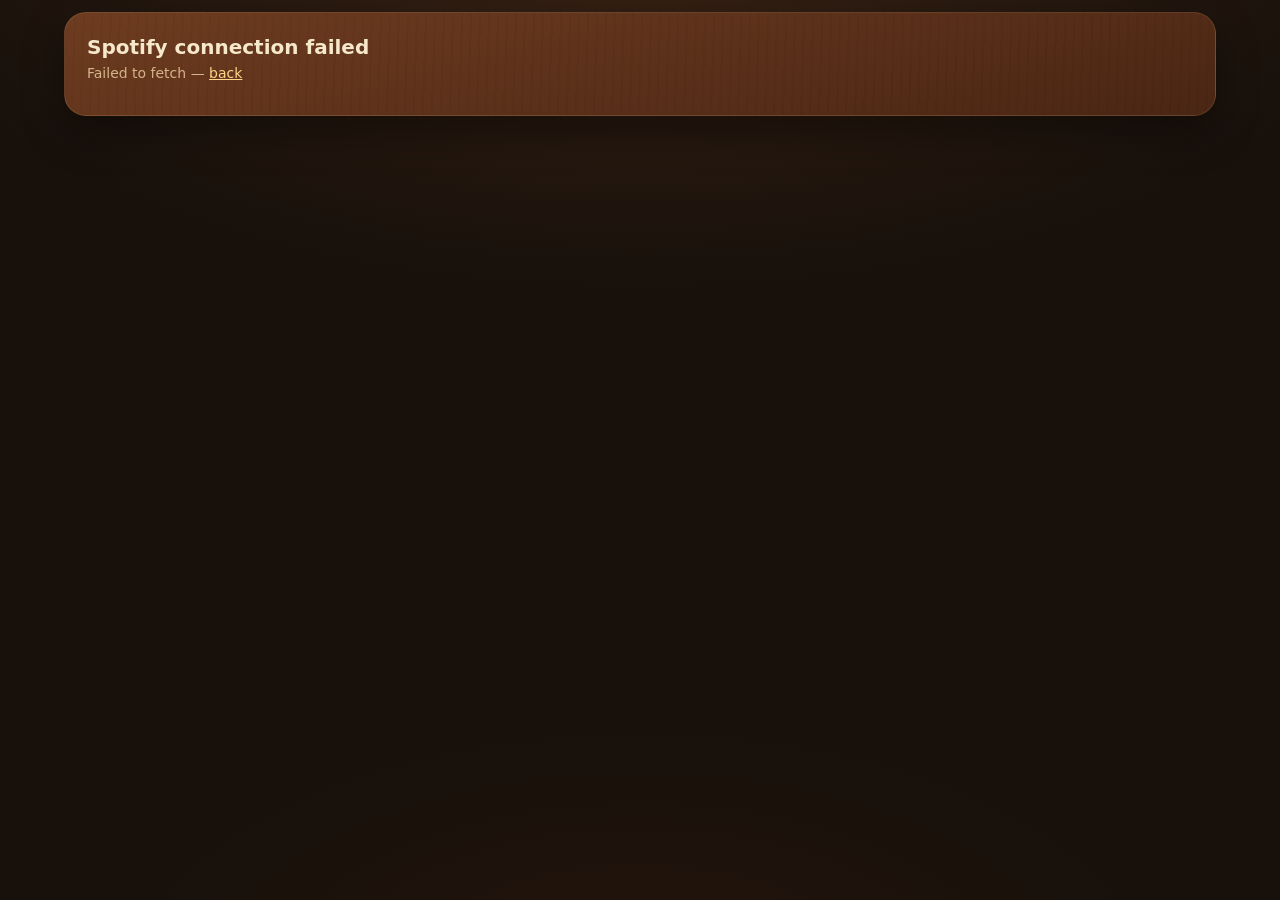
<file: callback.html>
<!DOCTYPE html>
<html lang="en">
<head><meta charset="utf-8"><title>Connecting Spotify…</title><link rel="stylesheet" href="css/style.css"></head>
<body>
  <main class="page"><div class="card"><h2 id="t">Connecting to Spotify…</h2><p id="m"></p></div></main>
  <script src="config.js"></script>
  <script src="js/common.js"></script>
  <script src="js/spotify.js"></script>
  <script>
    SG.Spotify.handleCallback()
      .then((back) => { location.replace(back); })
      .catch((e) => {
        if (e.notAllowed) {
          document.getElementById('t').textContent = 'Spotify didn’t let you in through this app';
          document.getElementById('m').innerHTML = SG.Spotify.usingOwnApp()
            ? 'Spotify refused your own app. Check that you are logged in to Spotify with the same account that created the app, that it has Premium, and that the Redirect URI is exactly <code>' + location.origin + '/callback.html</code>. <a href="index.html#ownapp">Back to the steps</a>'
            : 'Spotify only lets 5 people use this site’s app. You can still play — or connect through your own free Spotify app in about 3 minutes. <a href="index.html#ownapp">Show me how</a> · <a href="index.html">Just play</a>';
          return;
        }
        document.getElementById('t').textContent = 'Spotify connection failed'; document.getElementById('m').innerHTML = SG.escape(e.message) + ' — <a href="library.html#build">back</a>'; });
  </script>
</body>
</html>
</file>
<file: css/style.css>
/* Brown "caravan" transistor-radio theme */
:root {
  --bg: #17100b;
  --wood1: #8b4f2c;
  --wood2: #5b2f19;
  --wood3: #3f200f;
  --ink: #f6e8cb;
  --muted: #d3b58b;
  --accent: #ffb547;
  --accent2: #ffd38a;
  --brass1: #fff4da;
  --brass2: #e0bd7c;
  --brass3: #8f6631;
  --bad: #ff8b72;
  --good: #a7e38b;
  --screen: #160d08;
  --radius: 34px;
  --serif: 'Georgia', 'Times New Roman', serif;
  font-family: 'Segoe UI', 'Inter', system-ui, sans-serif;
}
* { box-sizing: border-box; }
html, body { margin: 0; min-height: 100%; }
body {
  background:
    radial-gradient(1100px 520px at 50% -8%, #3a2314 0%, transparent 70%),
    radial-gradient(800px 400px at 50% 110%, #24150c 0%, transparent 70%),
    var(--bg);
  color: var(--ink);
  font-size: 15px;
}
a { color: var(--accent2); }
button { font-family: inherit; cursor: pointer; }
mark { background: rgba(255, 181, 71, .35); color: inherit; border-radius: 3px; padding: 0 2px; }
.hidden { display: none !important; }
.dim { opacity: .6; }

/* ---------- header ---------- */
.top { display: flex; align-items: center; justify-content: space-between; max-width: 1200px; margin: 0 auto; padding: 20px 24px 6px; }
.logo { display: flex; align-items: center; gap: 12px; text-decoration: none; color: var(--ink); }
.logo .wave { display: flex; gap: 2px; align-items: center; height: 34px; }
.logo .wave i { width: 2px; background: var(--accent2); border-radius: 2px; opacity: .65; }
.logo b { font-weight: 700; font-size: 20px; letter-spacing: .3px; }
.logo em { font-family: 'Brush Script MT', 'Segoe Script', cursive; font-style: normal; font-size: 32px; font-weight: 400; color: var(--accent2); }
nav.links { display: flex; gap: 6px; flex-wrap: wrap; }
nav.links a { color: var(--ink); text-decoration: none; padding: 8px 14px; border-radius: 999px; font-size: 14px; opacity: .85; }
nav.links a.on, nav.links a:hover { background: #2c1c12; opacity: 1; }

/* ---------- radio body ---------- */
.stage { max-width: 1200px; margin: 0 auto; padding: 16px 24px 40px; position: relative; }
.radio {
  position: relative;
  background:
    repeating-linear-gradient(92deg, rgba(0,0,0,.05) 0 2px, transparent 2px 7px, rgba(255,255,255,.025) 7px 8px, transparent 8px 15px),
    radial-gradient(120% 80% at 20% 0%, rgba(255,210,150,.14), transparent 60%),
    linear-gradient(165deg, var(--wood1), var(--wood2) 60%, var(--wood3));
  border-radius: var(--radius);
  padding: 30px 28px 18px;
  box-shadow: 0 34px 90px rgba(0,0,0,.65), inset 0 2px 0 rgba(255,225,180,.25), inset 0 -3px 0 rgba(0,0,0,.4), 0 0 0 3px #2a160b, 0 0 0 5px #b88a4c;
}
.brand-plate {
  position: absolute; top: 8px; left: 50%; transform: translateX(-50%);
  font-size: 10px; letter-spacing: 4px; font-weight: 800; color: #3a2312;
  background: linear-gradient(180deg, var(--brass1), var(--brass2) 60%, var(--brass3));
  padding: 3px 16px; border-radius: 0 0 10px 10px; box-shadow: 0 2px 4px rgba(0,0,0,.4);
}
.brand-plate span { font-family: 'Brush Script MT', cursive; letter-spacing: 0; font-size: 14px; font-weight: 400; }

.side-tabs { position: absolute; left: -46px; top: 70px; display: flex; flex-direction: column; gap: 10px; }
.side-tabs a {
  writing-mode: vertical-rl; transform: rotate(180deg);
  background: linear-gradient(90deg, var(--wood3), var(--wood2));
  color: var(--ink); text-decoration: none; font-size: 11px; font-weight: 700; letter-spacing: 1.5px;
  padding: 16px 9px; border-radius: 0 12px 12px 0; border: 1px solid rgba(255,220,170,.18); text-transform: uppercase;
}
.side-tabs a:hover { filter: brightness(1.2); }

/* amber dial window */
.screen {
  background:
    repeating-linear-gradient(90deg, rgba(255,181,71,.05) 0 1px, transparent 1px 22px),
    linear-gradient(180deg, #24140b, var(--screen));
  border-radius: 16px; padding: 16px 20px; display: flex; gap: 18px; align-items: center;
  box-shadow: inset 0 3px 12px rgba(0,0,0,.8), 0 1px 0 rgba(255,230,190,.15), 0 0 0 2px #1f1209, 0 0 0 4px #a37a43;
}
.label { font-size: 10.5px; letter-spacing: 2px; font-weight: 700; color: var(--muted); text-transform: uppercase; }
.progress-wrap { flex: 1; }
.track { position: relative; height: 8px; border-radius: 6px; background: #3a2416; margin: 12px 0 8px; box-shadow: inset 0 1px 3px rgba(0,0,0,.7); }
.track .unlocked { position: absolute; left: 0; top: 0; bottom: 0; background: rgba(255,181,71,.22); border-radius: 6px; transition: width .3s; }
.track .fill { position: absolute; left: 0; top: 0; bottom: 0; background: linear-gradient(90deg, #ff9a2e, var(--accent2)); border-radius: 6px; width: 0; box-shadow: 0 0 12px rgba(255,170,60,.8); }
.track .tick { position: absolute; top: -4px; width: 1px; height: 16px; background: #6b4a2e; }
.ticks { position: relative; height: 14px; font-size: 10px; color: var(--muted); }
.ticks span { position: absolute; transform: translateX(-50%); white-space: nowrap; }
.screen .meta { display: flex; gap: 10px; align-items: stretch; }
.box {
  background: #24150c; border-radius: 12px; padding: 10px 14px; border: 1px solid rgba(255,200,140,.12);
  display: flex; flex-direction: column; justify-content: center; gap: 4px; min-width: 70px; text-align: center;
}
.box .v { font-weight: 700; font-size: 15px; color: var(--accent2); text-shadow: 0 0 8px rgba(255,180,70,.5); }
.btn-new { background: #24150c; color: var(--ink); border: 1px solid rgba(255,200,140,.18); border-radius: 12px; padding: 8px 14px; font-size: 10px; letter-spacing: 1.5px; font-weight: 700; }
.btn-new .i { font-size: 18px; display: block; }
.btn-new:hover { background: #33200f; }

.mid { display: grid; grid-template-columns: 1.1fr .75fr 1.35fr; gap: 26px; padding: 22px 6px 14px; align-items: start; }
.col-sep { border-right: 1px solid rgba(255,220,170,.12); padding-right: 22px; }

/* filters */
.knobs { display: flex; gap: 14px; flex-wrap: wrap; margin: 10px 0 16px; }
.knob { display: flex; flex-direction: column; align-items: center; gap: 6px; background: none; border: 0; color: var(--ink); padding: 0; }
.knob .dial {
  width: 46px; height: 46px; border-radius: 50%;
  background:
    repeating-conic-gradient(from 0deg, rgba(0,0,0,.12) 0 4deg, transparent 4deg 10deg),
    radial-gradient(circle at 35% 30%, var(--brass1), var(--brass2) 45%, var(--brass3) 100%);
  box-shadow: 0 4px 8px rgba(0,0,0,.5), inset 0 -2px 3px rgba(0,0,0,.3);
  position: relative; transition: transform .25s;
}
.knob .dial::after { content: ''; position: absolute; top: 4px; left: 50%; width: 3px; height: 10px; margin-left: -1.5px; background: #4a2e14; border-radius: 2px; }
.knob.on .dial { transform: rotate(45deg); box-shadow: 0 0 0 3px rgba(255,181,71,.7), 0 4px 10px rgba(0,0,0,.55); }
.knob span { font-size: 10px; font-weight: 700; letter-spacing: 1px; text-transform: uppercase; }
.knob small { font-size: 9px; color: var(--muted); margin-top: -4px; }
.knob.on span { color: var(--accent); }

.lang-switch { display: inline-flex; background: #2b170b; border-radius: 999px; padding: 4px; margin: 10px 0 16px; box-shadow: inset 0 2px 6px rgba(0,0,0,.55); }
.lang-switch button { background: none; border: 0; color: var(--muted); font-weight: 700; font-size: 12px; letter-spacing: 1px; padding: 7px 16px; border-radius: 999px; }
.lang-switch button.on { background: linear-gradient(180deg, var(--brass1), var(--brass2)); color: #3a2312; box-shadow: 0 2px 5px rgba(0,0,0,.45); }

.chips { display: flex; flex-wrap: wrap; gap: 7px; margin-top: 10px; }
.chip { background: rgba(0,0,0,.22); color: var(--ink); border: 1px solid rgba(255,220,170,.16); border-radius: 999px; padding: 6px 12px; font-size: 12px; font-weight: 600; }
.chip.on { background: var(--accent); color: #3a1e08; border-color: var(--accent); }
.chip:hover { border-color: rgba(255,220,170,.4); }
.pool-info { font-size: 12px; color: var(--muted); margin-top: 12px; }
.pool-info b { color: var(--ink); }
.linkbtn { background: none; border: 0; color: var(--accent2); text-decoration: underline; padding: 0; font-size: 12px; }

/* play knob + speaker grill */
.player-col { display: flex; flex-direction: column; align-items: center; gap: 10px; padding-top: 4px; }
.bigknob {
  width: 172px; height: 172px; border-radius: 50%; border: 0; position: relative;
  background:
    repeating-conic-gradient(from 0deg, rgba(60,30,10,.16) 0 2deg, transparent 2deg 6deg),
    radial-gradient(circle at 35% 28%, #fffaf0, var(--brass2) 52%, var(--brass3) 100%);
  box-shadow: 0 16px 30px rgba(0,0,0,.6), inset 0 -5px 9px rgba(0,0,0,.3), inset 0 3px 4px rgba(255,255,255,.75);
  color: #3a2312; display: flex; flex-direction: column; align-items: center; justify-content: center; transition: transform .1s;
}
.bigknob::before { content: ''; position: absolute; top: 10px; left: 50%; width: 4px; height: 14px; margin-left: -2px; background: #5a3a1c; border-radius: 3px; }
.bigknob .inner {
  width: 104px; height: 104px; border-radius: 50%;
  background: radial-gradient(circle at 40% 30%, #fffdf6, #e9d3a6);
  box-shadow: inset 0 2px 6px rgba(80,40,10,.3), 0 1px 0 #fff;
  display: flex; flex-direction: column; align-items: center; justify-content: center;
}
.bigknob .inner b { font-size: 22px; letter-spacing: 2px; }
.bigknob .inner small { font-size: 10px; letter-spacing: 1.5px; font-weight: 700; color: #7a5a35; margin-top: 2px; }
.bigknob:active { transform: scale(.97); }
.bigknob.playing { box-shadow: 0 0 0 7px rgba(255,181,71,.4), 0 16px 30px rgba(0,0,0,.6); }
.bigknob:disabled { opacity: .65; cursor: wait; }
.tap { font-size: 11px; letter-spacing: 2px; font-weight: 700; color: var(--accent); text-transform: uppercase; text-align: center; min-height: 16px; }
.grill {
  width: 100%; height: 110px; margin-top: 8px; border-radius: 14px;
  background: radial-gradient(circle, rgba(0,0,0,.55) 2px, transparent 2.6px) 0 0 / 11px 11px, linear-gradient(180deg, rgba(0,0,0,.12), rgba(0,0,0,.25));
  box-shadow: inset 0 2px 8px rgba(0,0,0,.45), 0 1px 0 rgba(255,220,170,.12);
}

/* guess column */
.guess { position: relative; min-height: 470px; }
.guess h3 { margin: 6px 0 10px; font-size: 16px; }
.search { position: relative; }
.search input { width: 100%; padding: 15px 44px 15px 16px; border-radius: 12px; border: 0; font-size: 15px; background: #fbf1dc; color: #2a1a0e; box-shadow: inset 0 2px 4px rgba(0,0,0,.2); }
.search input:focus { outline: 3px solid rgba(255,181,71,.6); }
.search .ico { position: absolute; right: 14px; top: 50%; transform: translateY(-50%); color: #6a4a2a; pointer-events: none; }
.sugg { position: absolute; left: 0; right: 0; top: calc(100% + 6px); background: #fffaf0; color: #2a1a0e; border-radius: 12px; z-index: 40; box-shadow: 0 16px 40px rgba(0,0,0,.55); overflow-y: auto; max-height: 380px; }
.sugg .it { padding: 10px 14px; display: flex; gap: 10px; align-items: flex-start; cursor: pointer; border-bottom: 1px solid #f0e3c8; }
.sugg .it:last-child { border-bottom: 0; }
.sugg .it.sel, .sugg .it:hover { background: #ffecc6; }
.sugg .t { font-weight: 700; font-size: 14px; }
.sugg .s { font-size: 12px; color: #6b5338; }
.sugg .ly { font-size: 12px; color: #8a4a10; font-style: italic; margin-top: 2px; }
.badge { font-size: 9px; letter-spacing: 1px; font-weight: 800; text-transform: uppercase; background: #efe2c4; color: #5b4326; padding: 3px 6px; border-radius: 6px; white-space: nowrap; margin-top: 2px; }
.badge.lyrics { background: #ffd89a; color: #7a3d00; }
.badge.movie { background: #f3d1b5; color: #7a3410; }
.badge.artist { background: #e8d6f0; color: #5a2f6f; }
.msg { margin-top: 10px; font-size: 13px; font-weight: 600; color: var(--accent2); min-height: 36px; }
.msg.bad { color: var(--bad); } .msg.good { color: var(--good); }
.guesses { display: flex; flex-direction: column; gap: 5px; margin-top: 6px; }
.guesses div { font-size: 12px; padding: 6px 10px; border-radius: 8px; background: rgba(0,0,0,.22); color: #ffc1b2; }
.guesses div.skip { color: var(--muted); }

/* toggles */
.toggle { display: inline-flex; align-items: center; gap: 8px; font-size: 13px; color: var(--ink); cursor: pointer; user-select: none; margin-top: 10px; }
.toggle input { display: none; }
.toggle span { width: 34px; height: 18px; border-radius: 999px; background: #3a2416; position: relative; box-shadow: inset 0 1px 3px rgba(0,0,0,.6); transition: background .2s; flex: none; }
.toggle span::after { content: ''; position: absolute; top: 2px; left: 2px; width: 14px; height: 14px; border-radius: 50%; background: var(--brass2); transition: left .2s; }
.toggle input:checked + span { background: var(--accent); }
.toggle input:checked + span::after { left: 18px; background: #fff7e6; }
.toggle.small { font-size: 12px; color: var(--muted); }
.toggle em { font-style: normal; opacity: .7; }

/* inline result (replaces the guess panel, like the original site) */
.result { animation: fade .25s; }
@keyframes fade { from { opacity: 0; transform: translateY(4px); } }
.pill { display: inline-block; font-size: 12px; font-weight: 800; letter-spacing: 1.5px; text-transform: uppercase; padding: 7px 14px; border-radius: 999px; width: 100%; background: rgba(0,0,0,.25); border: 1px solid rgba(255,220,170,.15); }
.pill.good { color: var(--good); border-color: rgba(167,227,139,.35); }
.pill.bad { color: var(--bad); border-color: rgba(255,139,114,.35); }
.rv-head { display: flex; gap: 14px; margin-top: 12px; align-items: center; }
.rv-head img { width: 92px; height: 92px; border-radius: 10px; object-fit: cover; background: #2a1a0e; box-shadow: 0 8px 20px rgba(0,0,0,.5); flex: none; }
.rv-head h2 { font-family: var(--serif); font-weight: 400; font-size: 30px; margin: 0 0 4px; line-height: 1.1; }
.rv-artist { font-weight: 700; font-size: 14px; }
.rv-sub { font-size: 12px; color: var(--muted); margin-top: 3px; }
.badges { display: flex; gap: 8px; flex-wrap: wrap; margin-top: 12px; }
.badges span { font-size: 11px; font-weight: 800; letter-spacing: 1px; text-transform: uppercase; padding: 6px 10px; border-radius: 8px; background: rgba(0,0,0,.25); border: 1px solid rgba(255,220,170,.15); }
.badges .pts { background: var(--good); color: #1f3a12; border: 0; }
.badges .nopts { background: #f2a58f; color: #4a1a0c; border: 0; }
.badges .tag { text-transform: none; letter-spacing: 0; font-weight: 600; }
.hookline { margin: 12px 0 4px; font-style: italic; font-size: 15px; color: var(--accent2); border-top: 1px solid rgba(255,220,170,.12); padding-top: 10px; }
.hookline small { display: block; opacity: .75; font-size: 13px; }
.sp-actions { display: flex; gap: 8px; flex-wrap: wrap; margin-top: 10px; align-items: center; }
.embed-space { height: 162px; }
.embed-slot { position: absolute; left: 0; right: 0; bottom: 0; height: 152px; opacity: 0; pointer-events: none; z-index: -1; border-radius: 12px; overflow: hidden; }
.embed-slot.show { opacity: 1; pointer-events: auto; z-index: 5; transition: opacity .3s; }
.embed-slot iframe { border: 0; width: 100%; height: 152px; }

/* bottom */
.bottom { display: flex; align-items: center; justify-content: space-between; border-top: 1px solid rgba(255,220,170,.12); padding: 16px 6px 6px; gap: 16px; }
.clips { display: flex; flex-wrap: wrap; gap: 8px; align-items: center; }
.clip { width: 48px; height: 52px; border-radius: 10px; background: rgba(0,0,0,.25); border: 1px solid rgba(255,220,170,.12); display: flex; flex-direction: column; align-items: center; justify-content: center; font-weight: 800; font-size: 14px; position: relative; color: var(--muted); }
.clip small { font-size: 8px; letter-spacing: 1px; }
.clip.open { color: var(--ink); }
.clip.cur::before { content: ''; position: absolute; top: 5px; width: 6px; height: 6px; border-radius: 50%; background: var(--accent); box-shadow: 0 0 8px var(--accent); }
.clip.open:not(.cur)::before { content: ''; position: absolute; top: 5px; width: 6px; height: 6px; border-radius: 50%; background: #9a7448; }
.skipbtn { background: rgba(0,0,0,.3); color: var(--ink); border: 1px solid rgba(255,220,170,.2); border-radius: 12px; padding: 12px 20px; font-weight: 800; letter-spacing: 1.5px; font-size: 12px; }
.skipbtn:hover { background: rgba(0,0,0,.45); }
.skipbtn.next { background: var(--accent); color: #3a1e08; border-color: var(--accent); }
.statusbar { display: flex; justify-content: space-between; font-size: 11px; letter-spacing: 1.5px; font-weight: 700; color: var(--muted); padding: 10px 6px 0; text-transform: uppercase; }
.statusbar b { color: var(--ink); }

/* buttons & inputs */
.btn { background: var(--accent); color: #3a1e08; border: 0; border-radius: 12px; padding: 12px 18px; font-weight: 800; font-size: 13px; letter-spacing: .4px; text-decoration: none; display: inline-block; }
.btn.small { padding: 8px 12px; font-size: 12px; border-radius: 10px; }
.btn.ghost { background: rgba(255,240,210,.08); color: var(--ink); border: 1px solid rgba(255,220,170,.2); }
.btn:hover { filter: brightness(1.08); }
.btn:disabled { opacity: .5; cursor: default; }
.btn.done { background: var(--good); color: #1f3a12; }
.input, select.input { background: #fbf1dc; color: #2a1a0e; border: 0; border-radius: 10px; padding: 10px 12px; font-size: 14px; }
.input.small { padding: 8px 10px; font-size: 12px; border-radius: 10px; max-width: 190px; }
.tags { display: flex; gap: 6px; flex-wrap: wrap; margin-top: 8px; }
.tag { font-size: 11px; padding: 3px 9px; border-radius: 999px; background: rgba(255,240,210,.1); color: var(--ink); }

.howto { max-width: 1200px; margin: 0 auto; padding: 0 24px 60px; color: var(--muted); font-size: 14px; line-height: 1.6; }
.howto h3 { color: var(--ink); }
.kbd { display: inline-block; border: 1px solid #7a5a3a; border-bottom-width: 2px; border-radius: 5px; padding: 0 6px; font-size: 12px; color: var(--ink); }
.muted { color: var(--muted); font-size: 13px; }

.toast { position: fixed; left: 50%; bottom: 26px; transform: translateX(-50%); background: #2c1a0e; color: var(--ink); padding: 12px 18px; border-radius: 12px; box-shadow: 0 10px 30px rgba(0,0,0,.5); z-index: 100; font-size: 14px; display: none; border: 1px solid rgba(255,220,170,.2); }
.toast.show { display: block; animation: fade .2s; }
.shake { animation: shake .35s; }
@keyframes shake { 20%, 60% { transform: translateX(-6px); } 40%, 80% { transform: translateX(6px); } }

.modal { position: fixed; inset: 0; background: rgba(10,5,2,.7); z-index: 90; display: flex; align-items: center; justify-content: center; padding: 20px; }
.modal-card { background: linear-gradient(165deg, var(--wood1), var(--wood2)); border-radius: 22px; padding: 24px; width: min(520px, 100%); box-shadow: 0 30px 80px rgba(0,0,0,.6), 0 0 0 3px #b88a4c; }
.modal-card h2 { margin: 0 0 10px; }
.modal-card h3 { margin: 18px 0 6px; font-size: 15px; }

/* ---------- library page ---------- */
.page { max-width: 1200px; margin: 0 auto; padding: 12px 24px 60px; }
.tabs { display: flex; gap: 6px; margin: 8px 0 18px; }
.tabs button { background: #2a190e; color: var(--ink); border: 1px solid #3d2616; border-radius: 999px; padding: 9px 18px; font-weight: 700; font-size: 13px; }
.tabs button.on { background: var(--accent); color: #3a1e08; border-color: var(--accent); }
.card {
  background: repeating-linear-gradient(92deg, rgba(0,0,0,.04) 0 2px, transparent 2px 9px), linear-gradient(165deg, #6e3c20, #4a2614);
  border-radius: 22px; padding: 22px; margin-bottom: 18px; border: 1px solid rgba(255,220,170,.12); box-shadow: 0 16px 40px rgba(0,0,0,.4);
}
.card h2 { margin: 0 0 6px; font-size: 20px; }
.card p { color: var(--muted); margin: 4px 0 12px; font-size: 14px; }
.bigsearch input { width: 100%; padding: 18px 20px; font-size: 18px; border-radius: 14px; border: 0; background: #fbf1dc; color: #2a1a0e; }
.bigsearch input:focus { outline: 3px solid rgba(255,181,71,.6); }
.filters { display: flex; gap: 18px; flex-wrap: wrap; align-items: center; margin-top: 14px; }
.filters .grp { display: flex; gap: 6px; flex-wrap: wrap; align-items: center; }
.filters .grp > .label { margin-right: 4px; }
.filters .toggle { margin-top: 0; }
.results { display: grid; grid-template-columns: repeat(auto-fill, minmax(330px, 1fr)); gap: 12px; }
.song { display: flex; gap: 12px; padding: 12px; border-radius: 14px; background: rgba(0,0,0,.25); cursor: pointer; border: 1px solid transparent; }
.song:hover, .song.sel { border-color: var(--accent); background: rgba(0,0,0,.35); }
.song img { width: 64px; height: 64px; border-radius: 8px; object-fit: cover; background: #2a1a0e; flex: none; }
.song .t { font-weight: 700; }
.song .s { font-size: 12px; color: var(--muted); }
.song .ly { font-size: 12px; font-style: italic; color: var(--accent2); margin-top: 3px; }
.song.off { opacity: .45; }
.song .badge { display: inline-block; vertical-align: middle; margin: 0 0 0 6px; font-size: 8.5px; padding: 2px 5px; }
.detail { position: sticky; top: 10px; }
.embed-box { border-radius: 12px; overflow: hidden; }
.split { display: grid; grid-template-columns: 1fr 420px; gap: 18px; align-items: start; }
.lyrics { white-space: pre-wrap; font-size: 13.5px; line-height: 1.6; color: var(--ink); max-height: 340px; overflow: auto; background: rgba(0,0,0,.25); border-radius: 12px; padding: 12px 14px; }
.lyrics .hk { background: rgba(255,181,71,.25); border-radius: 4px; }
.row { display: flex; gap: 10px; align-items: center; flex-wrap: wrap; margin: 8px 0; }
.log { background: #120a05; border-radius: 12px; padding: 12px; font-family: Consolas, monospace; font-size: 12px; height: 240px; overflow: auto; color: #f1d6a8; white-space: pre-wrap; }
.bar { height: 10px; border-radius: 6px; background: rgba(0,0,0,.35); overflow: hidden; margin: 10px 0; }
.bar i { display: block; height: 100%; background: var(--accent); width: 0; transition: width .3s; }
.stats { display: flex; gap: 10px; flex-wrap: wrap; margin: 10px 0; }
.stats .box { min-width: 110px; }
.pager { display: flex; gap: 10px; justify-content: center; margin-top: 14px; align-items: center; }
details.more { margin-top: 10px; }
details.more summary { cursor: pointer; color: var(--accent2); font-size: 13px; }
code { background: rgba(0,0,0,.3); padding: 1px 6px; border-radius: 5px; font-size: 12px; }

@media (max-width: 980px) {
  .mid { grid-template-columns: 1fr; }
  .col-sep { border-right: 0; padding-right: 0; }
  .side-tabs { display: none; }
  .split { grid-template-columns: 1fr; }
  .grill { display: none; }
}

/* stats */
.modal-card.wide { width: min(720px, 100%); max-height: 88vh; overflow: auto; }
.modal-card .stats .box { min-width: 96px; flex: 1; }
.dist { display: grid; grid-template-columns: 34px 1fr 34px; gap: 8px; align-items: center; margin: 5px 0; font-size: 12px; }
.dist i { display: block; height: 14px; border-radius: 4px; background: var(--accent); min-width: 2px; }
.dist i.bad { background: var(--bad); }
.dist b { text-align: right; }
.srow { display: grid; grid-template-columns: 1.4fr 60px 1fr 46px; gap: 10px; align-items: center; font-size: 13px; padding: 5px 0; border-bottom: 1px solid rgba(255,220,170,.08); }
.srow.recent { grid-template-columns: 1.4fr 1fr 46px; }
.srow .acc { height: 8px; border-radius: 4px; background: rgba(0,0,0,.3); overflow: hidden; }
.srow .acc i { display: block; height: 100%; background: var(--good); }
.srow b { text-align: right; }
.hookline .lbl { display: block; font-style: normal; font-size: 10px; letter-spacing: 1.5px; text-transform: uppercase; color: var(--muted); margin-bottom: 3px; }

/* community results in the result panel */
.community { margin: 10px 0 4px; padding: 12px 14px; border-radius: 12px; background: rgba(0,0,0,.22); border: 1px solid rgba(255,220,170,.12); }
.community .label { margin-bottom: 8px; color: var(--accent2); }
.cstats { display: grid; grid-template-columns: repeat(3, 1fr); gap: 8px; margin-bottom: 8px; }
.cstats div { background: rgba(0,0,0,.25); border-radius: 10px; padding: 8px; text-align: center; }
.cstats b { display: block; font-size: 17px; color: var(--accent2); }
.cstats span { font-size: 10px; letter-spacing: 1.5px; text-transform: uppercase; color: var(--muted); }
.community .dist { margin: 3px 0; }
.community .dist i { height: 10px; }
.community .dist.me span, .community .dist.me b { color: var(--accent2); font-weight: 800; }
.community .dist.me i { box-shadow: 0 0 0 2px var(--ink); }
.muted.small { font-size: 11px; margin-top: 6px; }

/* ---------- player name, leaderboard, Spotify login gate ---------- */
.me-chip { border: 1px solid rgba(255,220,170,.25); border-radius: 999px; padding: 4px 12px !important; font-weight: 700; }
.me-chip:empty { display: none; }
.me-chip .sp { color: #1ed760; margin-left: 4px; }
.text-in { width: 100%; box-sizing: border-box; padding: 12px 14px; border-radius: 10px; border: 1px solid rgba(255,220,170,.25); background: rgba(0,0,0,.3); color: var(--ink); font: inherit; font-size: 16px; }
.err { color: #ff8f7a; min-height: 20px; font-size: 13px; margin-top: 6px; }
.lb-tabs { display: flex; gap: 6px; margin: 4px 0 8px; flex-wrap: wrap; }
.lb-tabs button { background: rgba(0,0,0,.25); border: 1px solid rgba(255,220,170,.15); color: var(--muted); padding: 7px 14px; border-radius: 999px; font: inherit; font-weight: 700; cursor: pointer; }
.lb-tabs button.on { background: var(--accent); color: #2a1606; border-color: transparent; }
.lb { width: 100%; border-collapse: collapse; font-size: 14px; }
.lb th { text-align: left; font-size: 11px; letter-spacing: 1px; text-transform: uppercase; color: var(--muted); padding: 6px 8px; font-weight: 700; }
.lb td { padding: 8px; border-top: 1px solid rgba(255,220,170,.08); }
.lb td.n, .lb th.n { text-align: right; font-variant-numeric: tabular-nums; }
.lb td.main { color: var(--accent); font-weight: 800; }
.lb tr.me td { background: rgba(255,176,80,.12); }
.lb .rk { width: 36px; color: var(--muted); font-weight: 800; }
.lb .sp { color: #1ed760; font-size: 12px; margin-left: 4px; }
.lb-me { margin-top: 12px; padding: 10px 12px; border-radius: 10px; background: rgba(0,0,0,.25); font-size: 14px; }
.login-gate { background: rgba(0,0,0,.3); border: 1px solid rgba(255,220,170,.2); border-radius: 14px; padding: 18px; }
.login-gate h3 { margin-top: 0; }
.login-gate p { font-size: 14px; line-height: 1.5; }

/* ---------- modes, strikes, game over ---------- */
.lives { letter-spacing: 1px; color: #ff6b5a !important; text-shadow: 0 0 8px rgba(255,90,70,.5) !important; }
.lives i { font-style: normal; color: #5a3a28; text-shadow: none; }
.mode-switch { margin-bottom: 14px; }
.gameover { display: flex; flex-direction: column; gap: 4px; background: linear-gradient(180deg, rgba(200,60,40,.25), rgba(0,0,0,.25)); border: 1px solid rgba(255,120,90,.35); border-radius: 12px; padding: 12px 14px; margin-bottom: 10px; }
.gameover > b { letter-spacing: 3px; color: #ff8f7a; font-size: 18px; }
.gameover a { color: var(--accent); font-weight: 700; font-size: 13px; }
.lb-sub button { font-size: 12px; padding: 5px 12px; }
.lb-wrap { overflow-x: auto; }

/* ---------- phones & small tablets ---------- */
@media (max-width: 980px) {
  .filters-col { order: 3; }
  .player-col { order: 1; border: 0; padding: 0; }
  .guess { order: 2; }
}
@media (max-width: 700px) {
  body { -webkit-text-size-adjust: 100%; }
  .top { flex-direction: column; align-items: stretch; gap: 6px; padding: 10px 10px 2px; }
  .logo { justify-content: center; }
  .logo b { font-size: 17px; } .logo em { font-size: 26px; } .logo .wave { display: none; }
  nav.links { flex-wrap: nowrap; overflow-x: auto; -webkit-overflow-scrolling: touch; scrollbar-width: none; gap: 2px; justify-content: flex-start; padding-bottom: 2px; }
  nav.links::-webkit-scrollbar { display: none; }
  nav.links a { padding: 7px 11px; font-size: 13px; white-space: nowrap; flex: none; }
  .stage { padding: 8px 6px 24px; }
  .radio { padding: 24px 10px 12px; border-radius: 18px; }
  .screen { flex-direction: column; align-items: stretch; gap: 10px; padding: 12px; }
  .screen .meta { gap: 6px; }
  .screen .meta .box { min-width: 0; flex: 1; padding: 6px 4px; }
  .box .v { font-size: 14px; }
  .btn-new { padding: 6px 10px; }
  .ticks { font-size: 9px; }
  .mid { gap: 16px; padding: 14px 0 8px; }
  .player-col { display: flex; flex-direction: column; align-items: center; }
  .guess h3 { margin-top: 0; }
  .search input, #guessInput, .text-in, select, input { font-size: 16px !important; } /* stops iPhone zooming into inputs */
  .bottom { flex-direction: column; align-items: stretch; gap: 10px; padding-top: 12px; }
  .clips { justify-content: center; gap: 5px; }
  .clips > .label { width: 100%; text-align: center; margin: 0 0 2px !important; }
  .clip { width: 40px; height: 44px; font-size: 12px; }
  .skipbtn { width: 100%; padding: 14px; }
  .bottom > span, .bottom .muted { text-align: center; font-size: 12px; }
  .knobs { gap: 10px; justify-content: space-between; }
  .knob .dial { width: 40px; height: 40px; }
  .chips { gap: 6px; }
  .sp-actions { flex-wrap: wrap; }
  .sp-actions > * { flex: 1 1 45%; }
  .rv-head img { width: 64px; height: 64px; }
  .modal { padding: 10px; align-items: flex-start; }
  .modal-card, .modal-card.wide { width: 100%; max-height: 92vh; overflow: auto; padding: 18px 14px; box-sizing: border-box; }
  .lb { font-size: 13px; } .lb td, .lb th { padding: 7px 5px; }
  .howto { padding: 0 12px; font-size: 14px; }
  .sugg { max-height: 50vh; overflow: auto; }
  button, .btn, .lang-switch button, .chips button { min-height: 38px; }
}
@media (hover: none) { .btn:hover, nav.links a:hover { filter: none; } }

/* two Spotify players: only the active one is visible */
.embed-slot iframe { position: absolute; left: 0; top: 0; visibility: hidden; }
.embed-slot iframe.on { visibility: visible; }
.emb-cover { display: none; }
/* phone sound-unlock: show the player but hide the song title/cover, leave the play button tappable */
.embed-slot.unlock { z-index: 30; }
.guess.unlocking { padding-bottom: 170px; }
.embed-slot.unlock .emb-cover { display: flex; position: absolute; left: 0; top: 0; bottom: 0; right: 84px; background: #2a170c; align-items: center; justify-content: center; color: var(--accent); font-weight: 800; letter-spacing: 1px; border-radius: 12px 0 0 12px; z-index: 2; }
.embed-slot.unlock::after { content: ''; position: absolute; right: 0; top: 0; width: 84px; height: calc(100% - 76px); background: #2a170c; z-index: 2; border-radius: 0 12px 0 0; }
.clip.locked { opacity: .25; text-decoration: line-through; }
.badges .lvup { background: rgba(255,181,71,.2); color: var(--accent); }

/* phone layout order: dial → guess → clip lengths + SKIP → filters → status */
@media (max-width: 700px) {
  .radio { display: flex; flex-direction: column; }
  .radio > .mid { display: contents; }
  .radio > .screen { order: 1; }
  .player-col { order: 2; margin-top: 14px; }
  .guess { order: 3; min-height: 0; }
  .radio > .bottom { order: 4; margin-top: 4px; }
  .filters-col { order: 5; margin-top: 18px; padding-top: 14px; border-top: 1px solid rgba(255,220,170,.12); }
  .radio > .statusbar { order: 6; flex-direction: column; align-items: center; gap: 4px; text-align: center; }
  .brand-plate { font-size: 8px; letter-spacing: 2px; white-space: nowrap; padding: 2px 10px; }
  .brand-plate span { font-size: 11px; }
  .screen { margin-top: 6px; }
  .grill { display: none; }
  nav.links { flex-wrap: wrap; justify-content: center; overflow: visible; }
  .me-chip { order: -1; }
  .result .embed-space { height: 160px; }
  .msg { min-height: 0; }
}
@media (max-width: 700px) { nav.links a { padding: 5px 9px; font-size: 12.5px; } .top { gap: 4px; } }

ol.steps { padding-left: 20px; margin: 8px 0; font-size: 13.5px; line-height: 1.55; }
ol.steps li { margin: 4px 0; }
code.redir { background: rgba(0,0,0,.35); padding: 2px 6px; border-radius: 6px; word-break: break-all; user-select: all; }
details.more summary { cursor: pointer; color: var(--accent); font-weight: 700; margin: 8px 0; }
/* ---------- desktop: the whole radio fits on one screen ---------- */
@media (min-width: 981px) {
  .top { padding: 6px 24px 0; }
  .logo .wave { height: 26px; } .logo b { font-size: 18px; } .logo em { font-size: 28px; }
  nav.links a { padding: 6px 12px; }
  .stage { padding: 8px 24px 12px; }
  .radio { padding: 22px 22px 8px; }
  .side-tabs { top: 40px; }
  .screen { padding: 8px 16px; }
  .screen .label { font-size: 9.5px; }
  .track { margin: 9px 0 6px; }
  .box { padding: 6px 12px; gap: 2px; }
  .btn-new { padding: 6px 12px; }
  .mid { gap: 22px; padding: 10px 4px 4px; height: clamp(360px, calc(100vh - 300px), 560px); align-items: stretch; }
  .filters-col { overflow-y: auto; scrollbar-width: thin; }
  .filters-col .label { font-size: 9.5px; }
  .lang-switch { margin: 5px 0 9px; padding: 3px; }
  .lang-switch button { padding: 5px 13px; font-size: 11px; }
  .mode-switch { margin-bottom: 9px; }
  .knobs { gap: 10px; margin: 5px 0 8px; }
  .knob { gap: 4px; }
  .knob .dial { width: 34px; height: 34px; }
  .knob span { font-size: 9.5px; } .knob small { font-size: 8.5px; }
  .chips { gap: 5px; margin-top: 5px; }
  .chip { padding: 4px 10px; font-size: 11.5px; }
  .player-col { justify-content: center; gap: 8px; padding-top: 0; }
  .bigknob { width: 150px; height: 150px; }
  .bigknob .inner { width: 92px; height: 92px; }
  .bigknob .inner b { font-size: 20px; }
  .grill { height: auto; flex: 0 1 90px; min-height: 40px; margin-top: 4px; }
  .guess { min-height: 0; height: 100%; display: flex; flex-direction: column; }
  .guess h3 { margin: 0 0 8px; }
  #guessUI { flex: 1; min-height: 0; }
  .sugg { max-height: min(380px, calc(100vh - 330px)); }
  #result { flex: 1; min-height: 0; overflow-y: auto; margin-bottom: 158px; scrollbar-width: thin; padding-right: 4px; }
  #result .embed-space { display: none; }
  .rv-head { margin-top: 8px; }
  .rv-head img { width: 72px; height: 72px; }
  .rv-head h2 { font-size: 24px; }
  .badges { margin-top: 8px; }
  .hookline { margin: 8px 0 2px; padding-top: 8px; font-size: 14px; }
  .community { padding: 8px 10px; }
  .cstats { margin-bottom: 4px; } .cstats div { padding: 5px; } .cstats b { font-size: 15px; }
  .community .dist { margin: 1px 0; font-size: 11px; }
  .bottom { padding: 8px 6px 2px; }
  .clip { width: 44px; height: 40px; font-size: 13px; }
  .clip.cur::before, .clip.open:not(.cur)::before { top: 3px; width: 5px; height: 5px; }
  .skipbtn { padding: 10px 20px; }
  .statusbar { padding-top: 4px; font-size: 10px; }
}
.vol-row { display: flex; align-items: center; gap: 10px; font-size: 14px; margin: 6px 0; }
.vol-row input { flex: 1; accent-color: var(--accent); }
.vol-row b { min-width: 38px; text-align: right; color: var(--accent2); }

/* practice toggle, preview notice, listen choices */
.practice-toggle { margin: -2px 0 10px; font-size: 12px; }
.practice-toggle em { color: var(--muted); font-style: normal; font-size: 11px; }
.radio.practice .lives-box { opacity: .55; }
.radio.practice .statusbar #modeName { color: #9fd4ff; }
.preview-note { font-size: 12.5px; line-height: 1.45; background: rgba(0,0,0,.28); border: 1px solid rgba(255,220,170,.18); border-radius: 10px; padding: 8px 10px; margin-bottom: 10px; color: var(--muted); }
.preview-note a { color: var(--accent); font-weight: 700; }
.listen-choices { display: grid; gap: 8px; }
.choice { text-align: left; background: rgba(0,0,0,.25); border: 1px solid rgba(255,220,170,.18); border-radius: 12px; padding: 10px 12px; color: var(--ink); font: inherit; cursor: pointer; display: flex; flex-direction: column; gap: 3px; }
.choice b { font-size: 14px; } .choice span { font-size: 12px; color: var(--muted); line-height: 1.4; }
.choice.on { border-color: var(--accent); box-shadow: 0 0 0 2px rgba(255,181,71,.35); }
@media (min-width: 981px) { .pool-info:empty { display: none; } }
</file>
